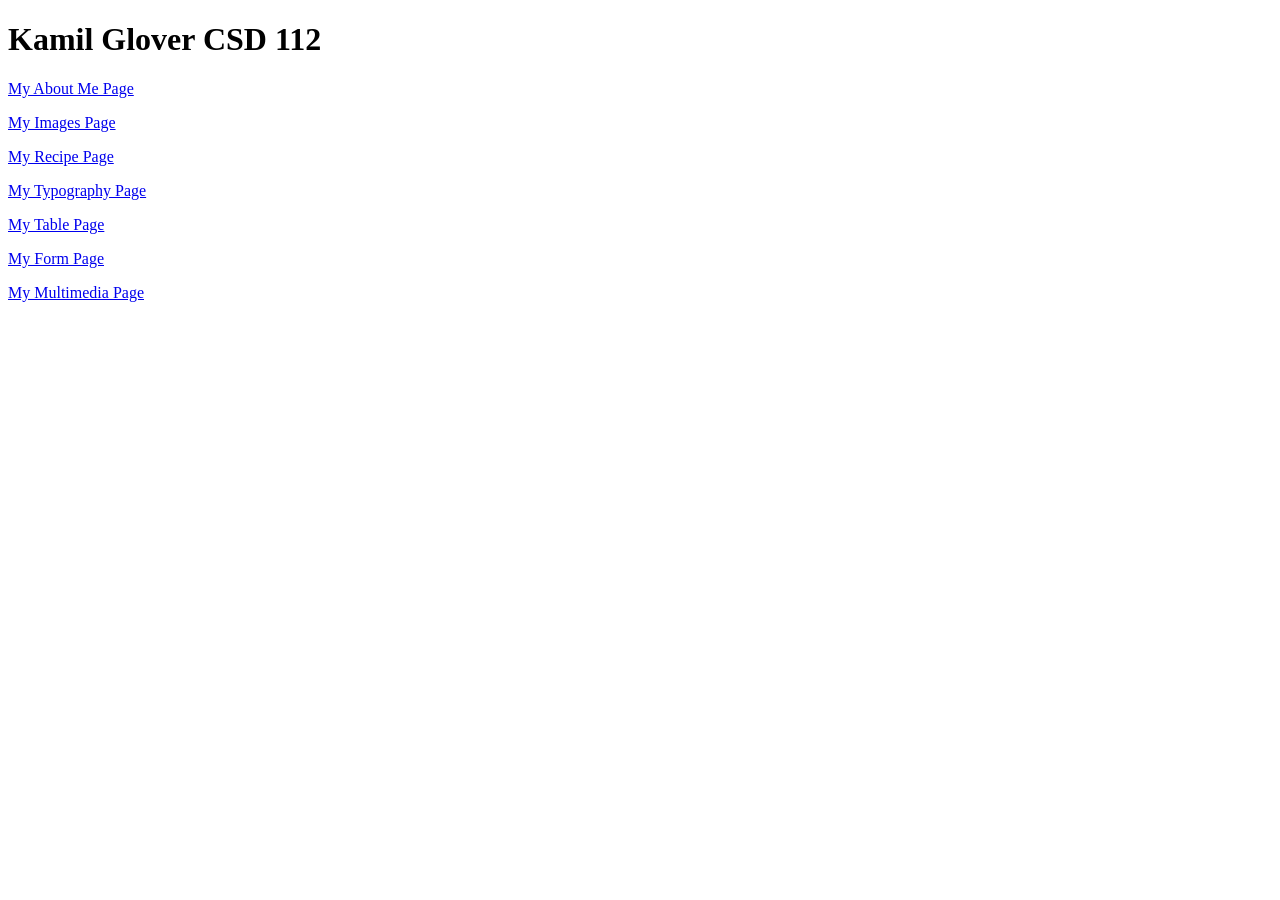
<file: index.html>
<!DOCTYPE html>
<html lang="en">
<head>
    <meta charset="UTF-8">
    <meta name="viewport" content="width=device-width, initial-scale=1.0">
    <title>Document</title>
</head>
<body>
<h1> Kamil Glover CSD 112</h1>
<p><a href="html/about.html">My About Me Page</a></p>
<p><a href="html/imagemap.html">My Images Page</a></p>
<p><a href="html/recipe.html">My Recipe Page</a></p>
<p><a href="html/typography.html">My Typography Page</a></p>
<p><a href="html/table.html">My Table Page</a></p>
<p><a href="html/form.html">My Form Page</a></p>
<p><a href="html/multimedia.html">My Multimedia Page</a></p>
</body>
</html>
</file>
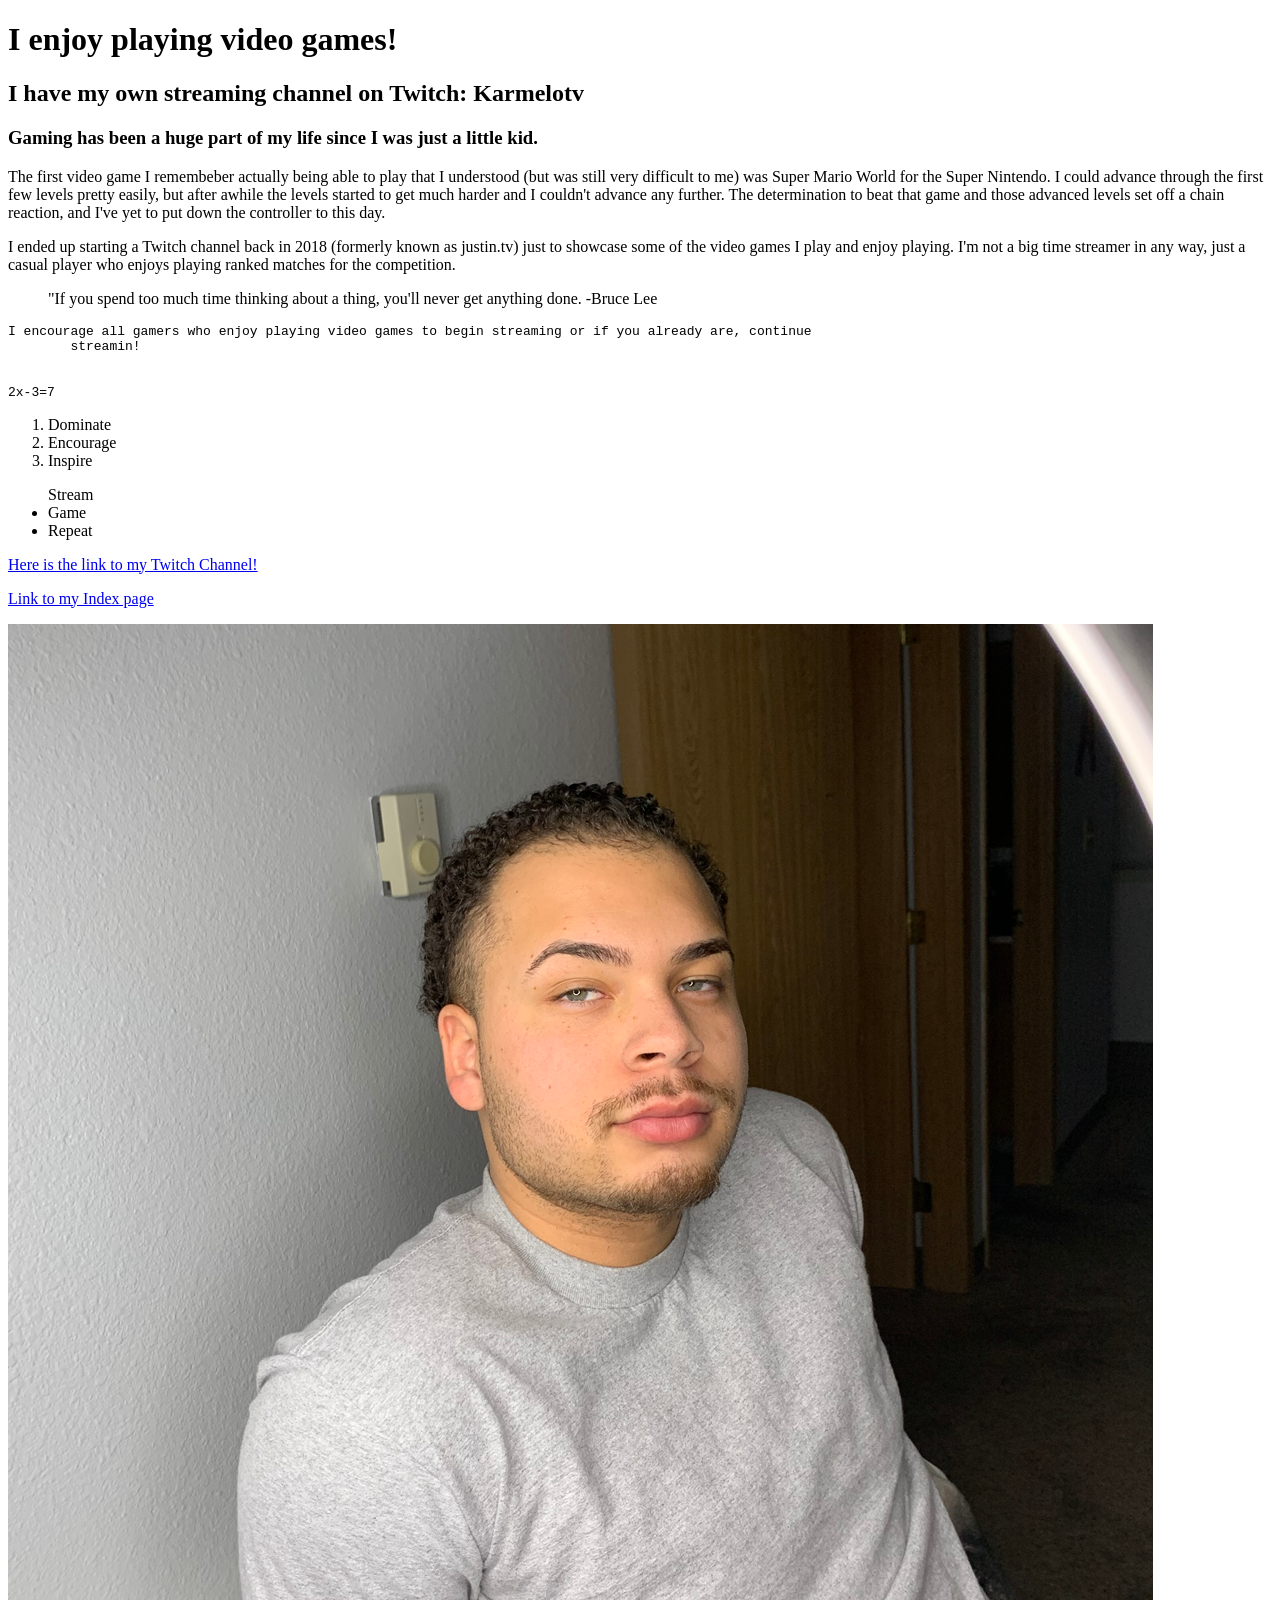
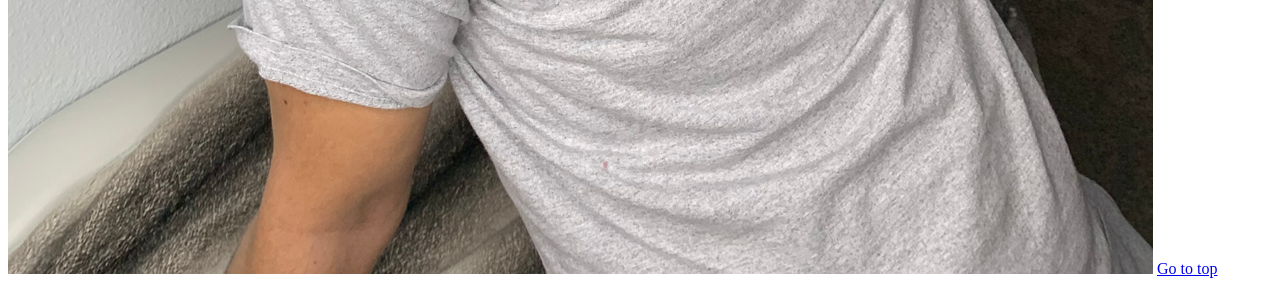
<file: html/about.html>
<!DOCTYPE html>
<html lang="en">
<head>    
    <meta charset="UTF-8">
    <meta name="viewport" content="width=device-width, initial-scale=1.0">
    <title>This is my 'About Me'</title>
</head>
<body>
    <h1 id="top">I enjoy playing video games!</h1>
    <h2>I have my own streaming channel on Twitch: Karmelotv</h2>
    <h3>Gaming has been a huge part of my life since I was just a little kid.</h3>
    <p>The first video game I remembeber actually being able to play that I understood (but was still very difficult to me)
        was Super Mario World for the Super Nintendo. I could advance through the first few levels pretty easily, but after awhile
        the levels started to get much harder and I couldn't advance any further. The determination to beat that game and those
        advanced levels set off a chain reaction, and I've yet to put down the controller to this day.
    </p>
    <p>I ended up starting a Twitch channel back in 2018 (formerly known as justin.tv) just to showcase some of the video games
        I play and enjoy playing. I'm not a big time streamer in any way, just a casual player who enjoys playing ranked matches
        for the competition. 
    </p>
    <blockquote>"If you spend too much time thinking about a thing, you'll never get anything done.
        -Bruce Lee
    </blockquote>
    <pre>I encourage all gamers who enjoy playing video games to begin streaming or if you already are, continue
        streamin!
    </pre>
    <code>2x-3=7</code>
    <ol>
        <li>Dominate</li>
        <li>Encourage</li>
        <li>Inspire</li>
    </ol>
    <ul> 
        <l1>Stream</l1>
        <li>Game</li>
        <li>Repeat</li>
    </ul>
    <p><a href="https://www.twitch.tv/karmelotv">Here is the link to my Twitch Channel!</a></p>
    <p><a href="../index.html">Link to my Index page</a></p>
<img src="../img/Kamil.png" alt="a picture of me">
<a href="#top">Go to top</a>
</body>
</html>
</file>
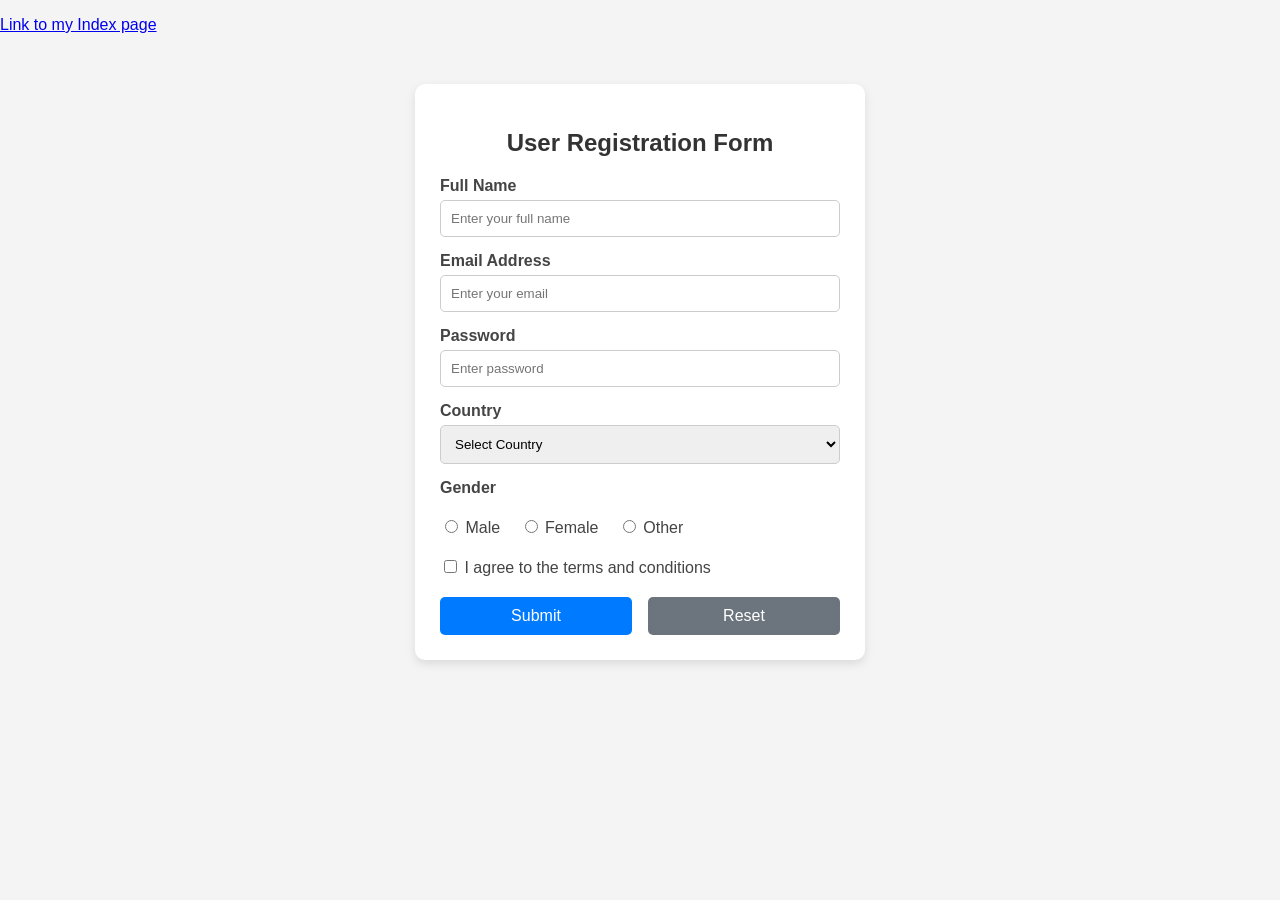
<file: html/form.html>
<!DOCTYPE html>
<html lang="en">
<head>
    <meta charset="UTF-8">
    <meta name="viewport" content="width=device-width, initial-scale=1.0">
    <title>Weekly Assignment #7 - Forms</title>
    <link rel="stylesheet" href="../css/style4.css">
</head>
<body>
    <p><a href="../index.html">Link to my Index page</a></p>
    <div class="form-container">
        <h2>User Registration Form</h2>

        <form action="#" method="post">

            <!-- Text Input -->
            <label for="fullname">Full Name</label>
            <input type="text" id="fullname" name="fullname" placeholder="Enter your full name" required>

            <!-- Email Input -->
            <label for="email">Email Address</label>
            <input type="email" id="email" name="email" placeholder="Enter your email" required>

            <!-- Password Input -->
            <label for="password">Password</label>
            <input type="password" id="password" name="password" placeholder="Enter password" required>

            <!-- Dropdown -->
            <label for="country">Country</label>
            <select id="country" name="country">
                <option value="">Select Country</option>
                <option value="usa">United States</option>
                <option value="canada">Canada</option>
                <option value="uk">United Kingdom</option>
                <option value="australia">Australia</option>
            </select>

            <!-- Radio Buttons -->
            <label>Gender</label>
            <div class="radio-group">
                <label><input type="radio" name="gender" value="male"> Male</label>
                <label><input type="radio" name="gender" value="female"> Female</label>
                <label><input type="radio" name="gender" value="other"> Other</label>
            </div>

            <!-- Checkbox -->
            <label class="checkbox">
                <input type="checkbox" name="terms">
                I agree to the terms and conditions
            </label>

            <!-- Buttons -->
            <div class="button-group">
                <button type="submit">Submit</button>
                <button type="reset">Reset</button>
            </div>

        </form>
    </div>
</body>
</html>
</file>
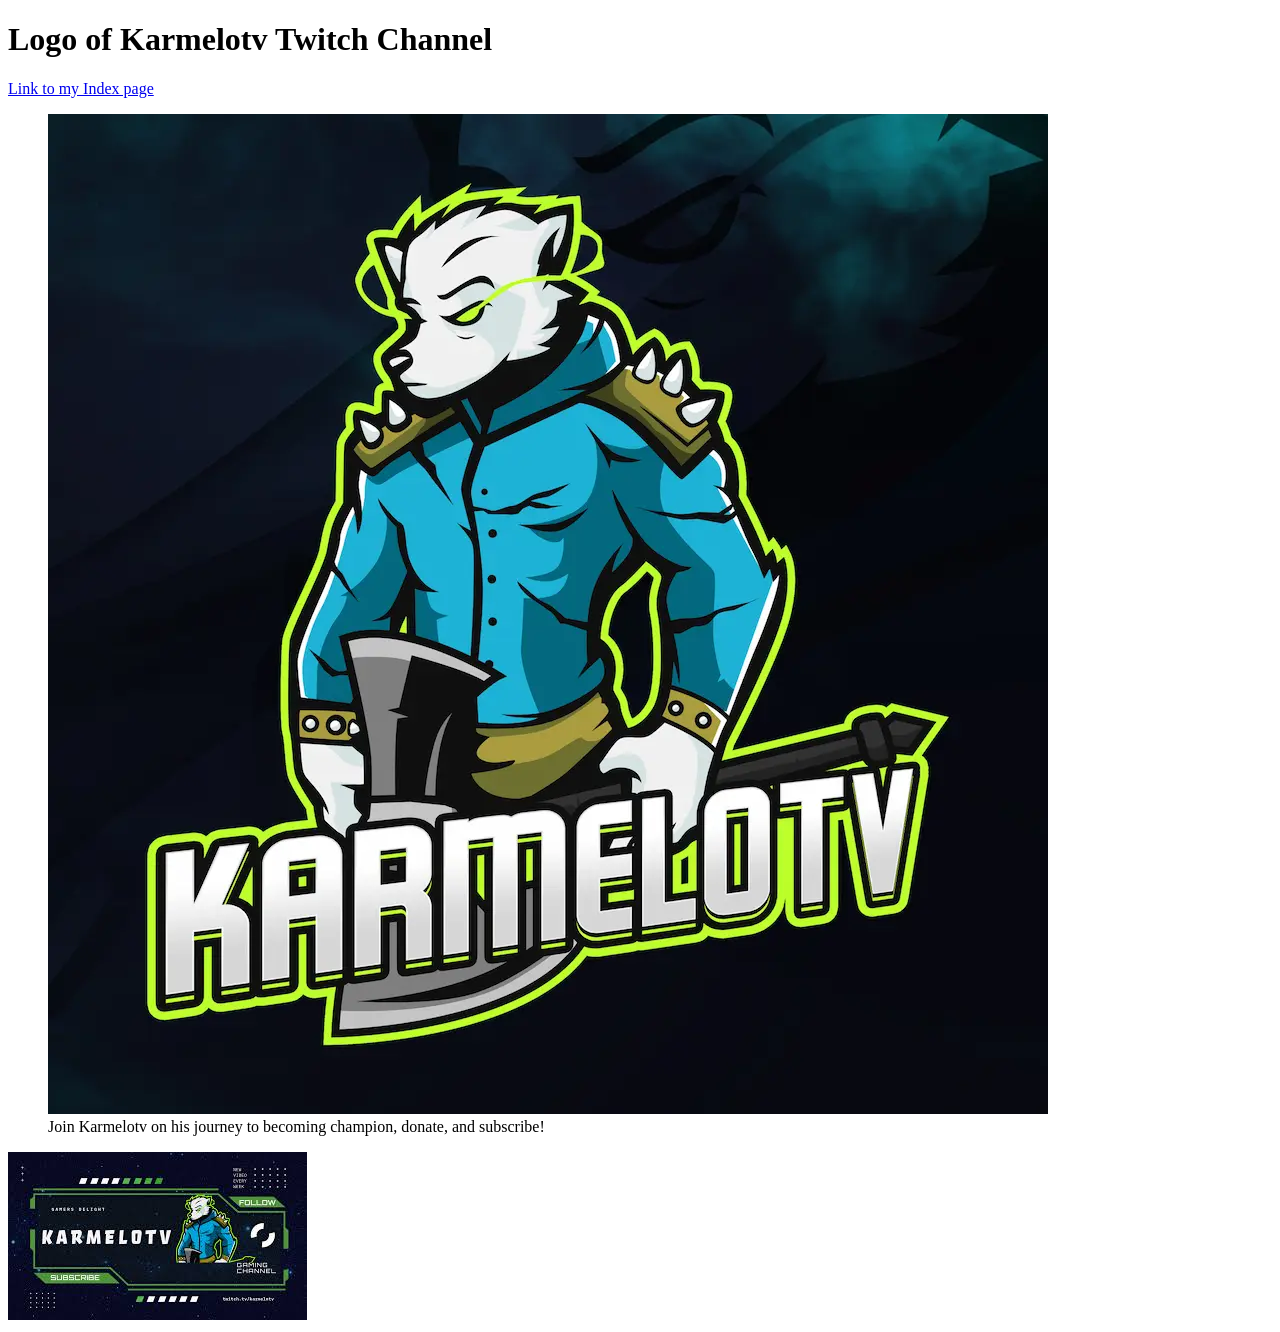
<file: html/imagemap.html>
<!DOCTYPE html>
<html lang="en">
<head>
    <meta charset="UTF-8">
    <meta name="viewport" content="width=device-width, initial-scale=1.0">
    <title>Image Map</title>
</head>
<body>
    <h1>Logo of Karmelotv Twitch Channel</h1>
     
    <p><a href="../index.html">Link to my Index page</a></p>
    <figure>
        <picture>
            <source srcset="" type="image/webp" />
    <img src="../img/Karmelotv.webp" usemap="#image-map" alt="Channel Logo"
        </picture>
<figcaption>
    Join Karmelotv on his journey to becoming champion, donate, and subscribe!
</figcaption>
    </figure>
    <img src="../img/Karmelotvbanner.jpg" usemap="#image-map">

<map name="image-map">
    <area target="" alt="Click Here to Donate" title="Click Here to Donate" href="https://streamlabs.com/karmelotv/tip" coords="942,111,806,64" shape="rect">
    <area target="" alt="Click Here to Subscribe " title="Click Here to Subscribe " href="https://www.twitch.tv/products/karmelotv" coords="110,85,46" shape="circle">
    <area target="" alt="Click Here for Twitch Channel" title="Click Here for Twitch Channel" href="https://www.twitch.tv/karmelotv/about" coords="156,723,46,576" shape="poly">
</map>
</body>
</html>
</file>
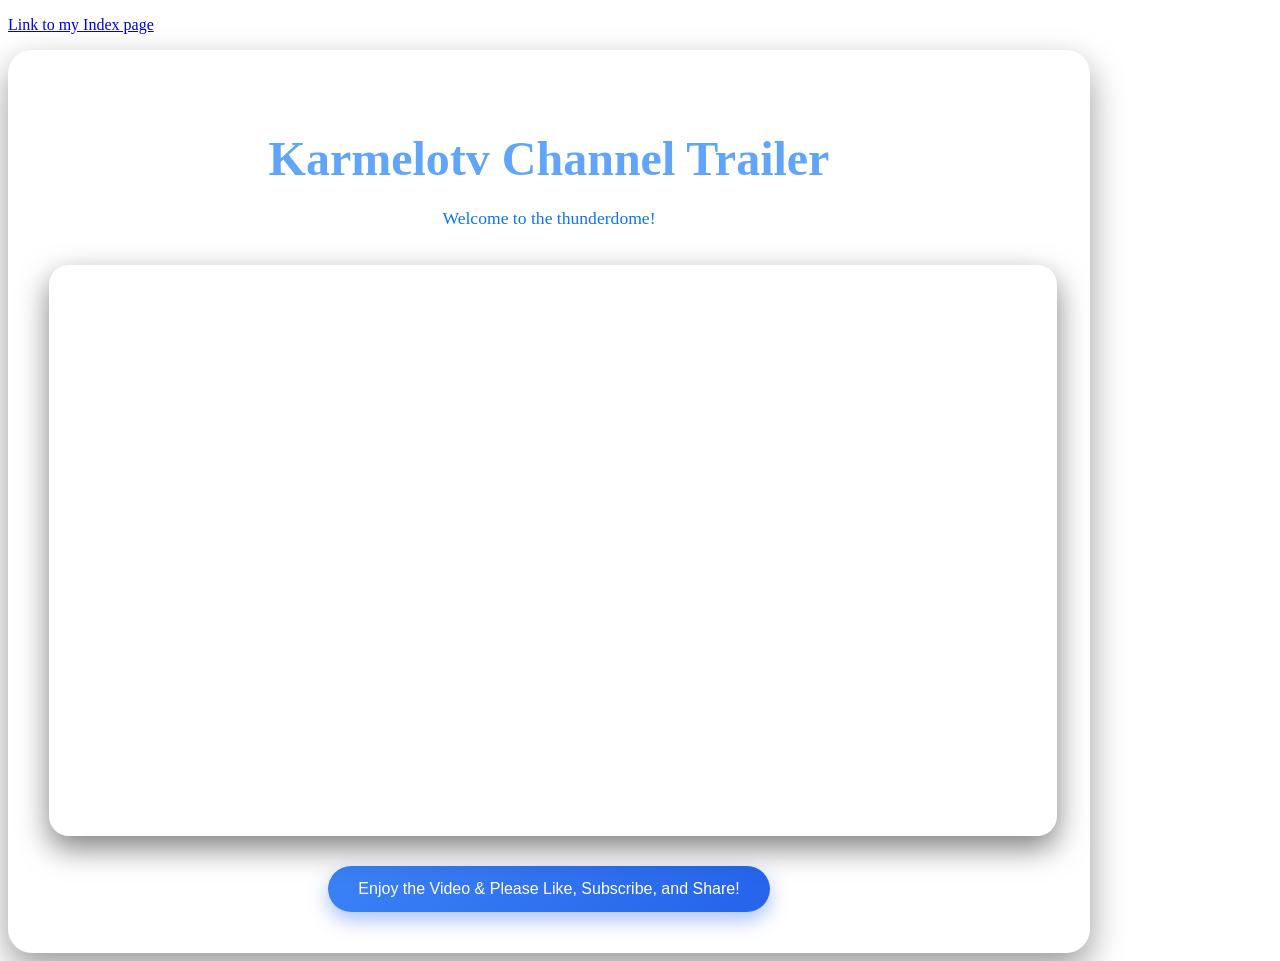
<file: html/multimedia.html>
<!DOCTYPE html>
<html lang="en">
<head>
    <meta charset="UTF-8">
    <meta name="viewport" content="width=device-width, initial-scale=1.0"> 
    <meta name="referrer" content="no-referrer">
    <title>Weekly Assignment #8 - Embedded Multimedia</title>
    <link rel="stylesheet" href="../css/style5.css">

</head>
<body>
    <p><a href="../index.html">Link to my Index page</a></p>
 
    <div class="background-animation"></div>

    <section class="video-section">
        <div class="content-box">
            <h1>Karmelotv Channel Trailer</h1>
            <p>
                Welcome to the thunderdome!
            </p>

            <div class="video-container">
                <iframe
                    src="https://www.youtube.com/embed/55pciRPjCgw"
                    title="YouTube video player"
                    frameborder="0"
                    allow="accelerometer; autoplay; clipboard-write; encrypted-media; gyroscope; picture-in-picture; web-share"
                    referrerpolicy="strict-origin-when-cross-origin" 
                    allowfullscreen>
                </iframe>
            </div>

            <button class="watch-btn">Enjoy the Video & Please Like, Subscribe, and Share!</button>
        </div>
    </section>
    
</body>
</html>
</file>
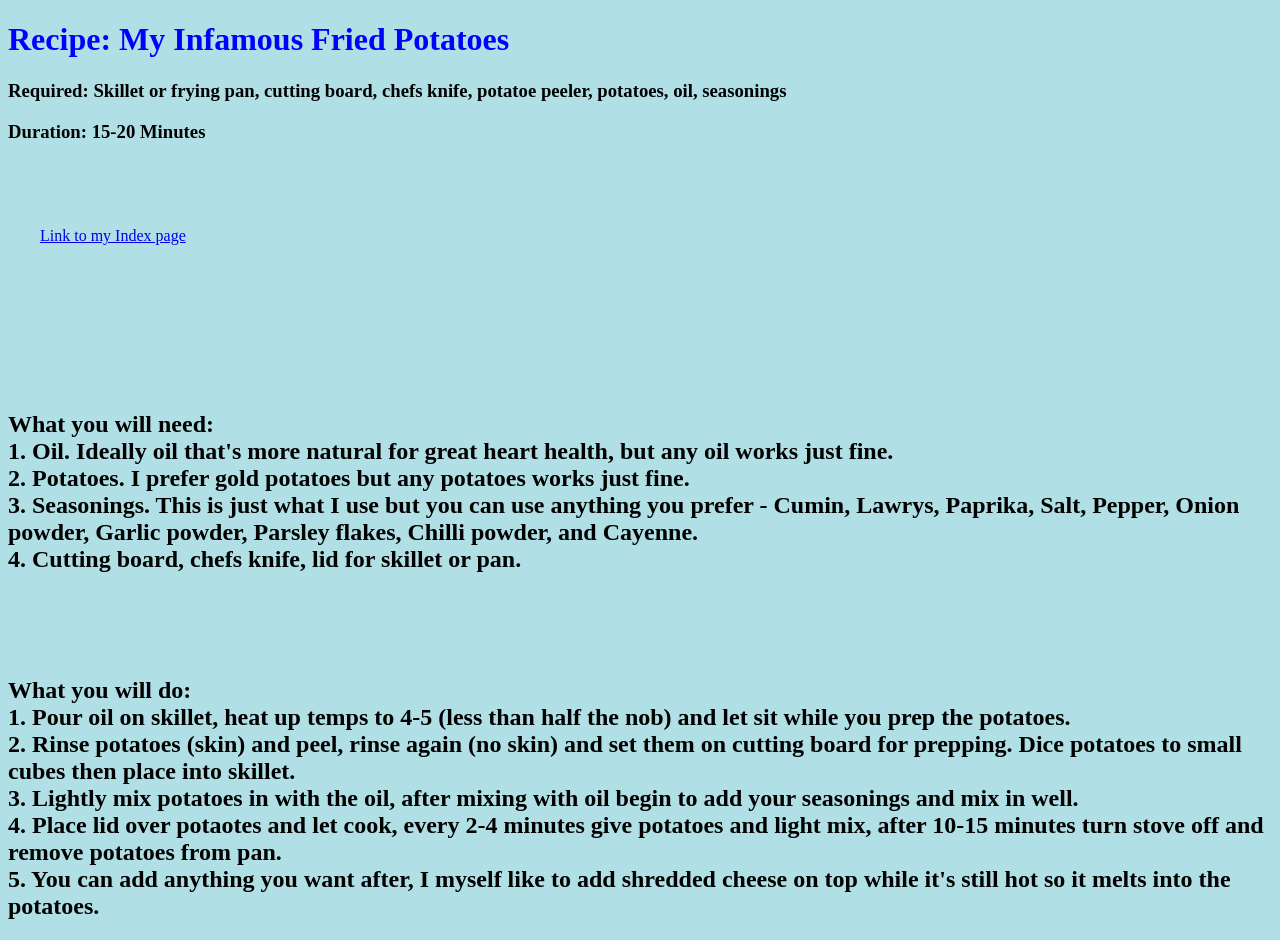
<file: html/recipe.html>
<!DOCTYPE html>
<html lang="en">
<head>
    <meta charset="UTF-8">
    <meta name="viewport" content="width=device-width, initial-scale=1.0">
    <title>Weekly Assignment 3 - Applying Basic CSS</title>
    <link rel="stylesheet" href="../css/style.css">
</head>

<body>
    <h1>Recipe: My Infamous Fried Potatoes</h1>
    <h3>Required: Skillet or frying pan, cutting board, chefs knife, potatoe peeler, potatoes, oil, seasonings</h3>
    <h3>Duration: 15-20 Minutes</h3>
<br>
<p><a href="../index.html">Link to my Index page</a></p>
<br>
<p><h2> What you will need: <br>
1. Oil. Ideally oil that's more natural for great heart health, but any oil works just fine.
<br>
2. Potatoes. I prefer gold potatoes but any potatoes works just fine. 
<br>
3. Seasonings. This is just what I use but you can use anything you prefer - Cumin, Lawrys, Paprika, Salt, Pepper, Onion powder, Garlic powder,
Parsley flakes, Chilli powder, and Cayenne.
<br>
4. Cutting board, chefs knife, lid for skillet or pan.
</h2></p>

</body>

<body>
    <h2>What you will do: <br>
    1. Pour oil on skillet, heat up temps to 4-5 (less than half the nob) and let sit while you prep the potatoes.
<br>
2. Rinse potatoes (skin) and peel, rinse again (no skin) and set them on cutting board for prepping. Dice potatoes to small cubes then place into skillet.

<br>
3. Lightly mix potatoes in with the oil, after mixing with oil begin to add your seasonings and mix in well. 
<br>
4. Place lid over potaotes and let cook, every 2-4 minutes give potatoes and light mix, after 10-15 minutes turn stove off and remove potatoes from pan.
<br>
5. You can add anything you want after, I myself like to add shredded cheese on top while it's still hot so it melts into the potatoes. 
</h2>
</body>
</html>
</file>
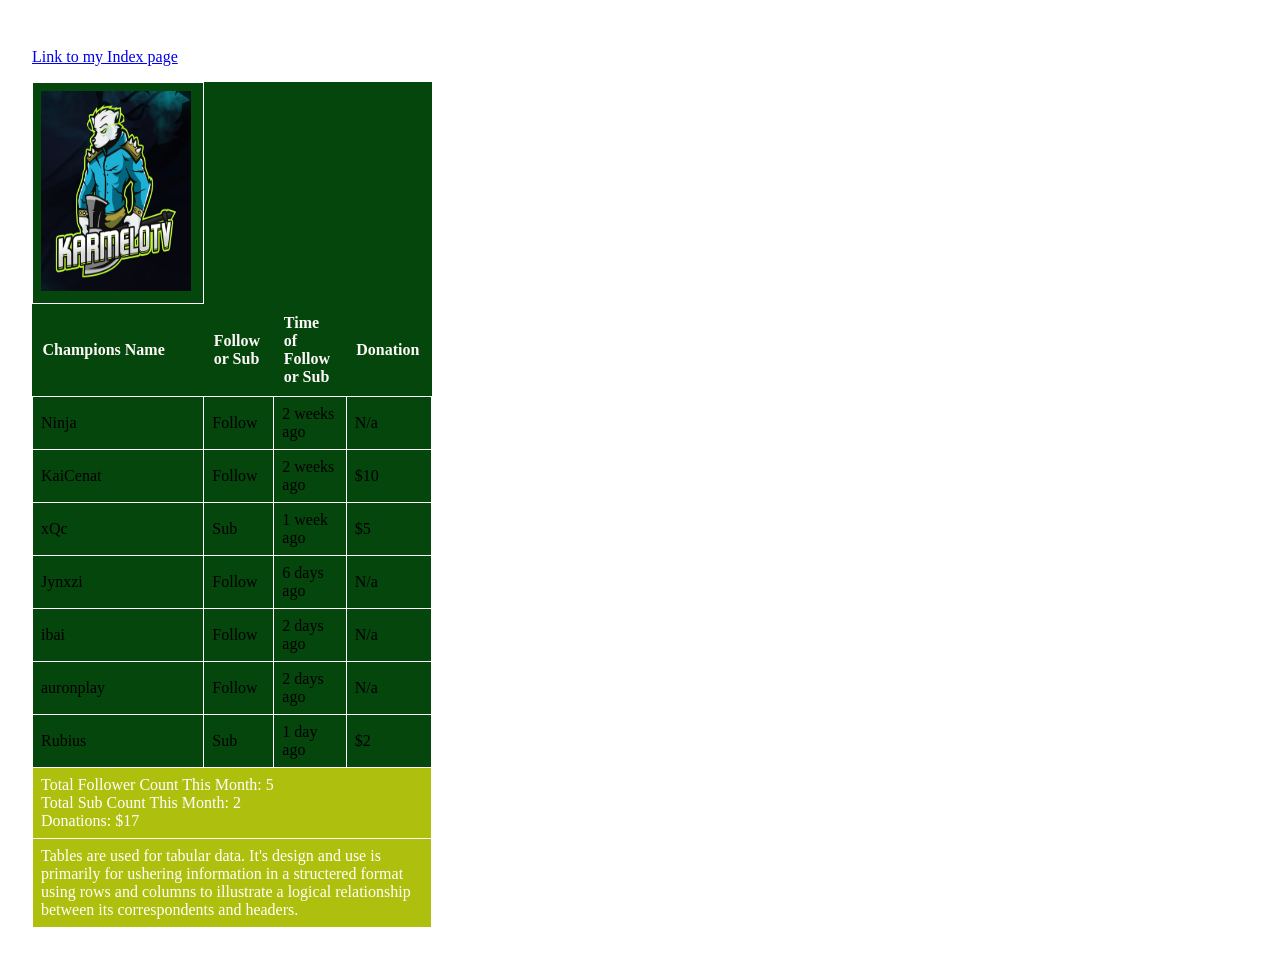
<file: html/table.html>
<!DOCTYPE html>
<html lang="en">
<head>
    <meta charset="UTF-8">
    <meta name="viewport" content="width=device-width, initial-scale=1.0">
    <title>HTML Table</title>
    <link rel="stylesheet" href="../css/style3.css"
</head>
<body>
    <p><a href="../index.html">Link to my Index page</a></p>
    <table>
	<thead>
	<tr>
		<td>
		<div class="product-image">
		<img src="../img/Karmelotv.jpg" width="150" height="200">
		</td>
	</tr>
	<tr> 
		<th>Champions Name</th>
		<th>Follow or Sub</th>
		<th>Time of Follow or Sub</th>
		<th>Donation</th>
	</tr>
	</thead>
	<tbody>
	<tr>
		<td>Ninja</td>
		<td>Follow</td>
		<td>2 weeks ago</td>
		<td>N/a</td>
	</tr>
	<tr>
		<td>KaiCenat</td>
		<td>Follow</td>
		<td>2 weeks ago</td>
		<td>$10</td>
	</tr>
	<tr>
		<td>xQc</td>
		<td>Sub</td>
		<td>1 week ago</td>
		<td>$5</td>
	</tr>
	<tr>
		<td>Jynxzi</td>
		<td>Follow</td>
		<td>6 days ago</td>
		<td>N/a</td>
	</tr>
	<tr>
		<td>ibai</td>
		<td>Follow</td>
		<td>2 days ago</td>
		<td>N/a</td>
	</tr>
	<tr>
		<td>auronplay</td>
		<td>Follow</td>
		<td>2 days ago</td>
		<td>N/a</td>
	</tr>
	<tr>
		<td>Rubius</td>
		<td>Sub</td>
		<td>1 day ago</td>
		<td>$2</td>
	</tr>
	</tbody>
	<tfoot>
	<tr>
		<td colspan="5">Tables are used for tabular data. It's design and use is primarily for ushering information in a structered format
		using rows and columns to illustrate a logical relationship between its correspondents and headers. </td>
	</tr>
	</tfoot>
	<tfoot>
	<tr>
		<td colspan="5">Total Follower Count This Month: 5 <br> Total Sub Count This Month: 2 <br> Donations: $17 </td>
	</tfoot>
	</table>
</body>
</html>
</file>
<file: css/style4.css>
body {
    font-family: Arial, sans-serif;
    background-color: #f4f4f4;
    margin: 0;
    padding: 0;
}

.form-container {
    width: 400px;
    margin: 50px auto;
    background: #ffffff;
    padding: 25px;
    border-radius: 10px;
    box-shadow: 0px 4px 10px rgba(0,0,0,0.1);
}

h2 {
    text-align: center;
    color: #333;
    margin-bottom: 20px;
}

label {
    display: block;
    margin-top: 15px;
    margin-bottom: 5px;
    color: #444;
    font-weight: bold;
}

input[type="text"],
input[type="email"],
input[type="password"],
select {
    width: 100%;
    padding: 10px;
    border: 1px solid #ccc;
    border-radius: 5px;
    box-sizing: border-box;
}

.radio-group {
    margin-top: 5px;
}

.radio-group label {
    display: inline-block;
    margin-right: 15px;
    font-weight: normal;
}

.checkbox {
    margin-top: 15px;
    font-weight: normal;
}

.button-group {
    margin-top: 20px;
    display: flex;
    justify-content: space-between;
}

button {
    width: 48%;
    padding: 10px;
    border: none;
    border-radius: 5px;
    font-size: 16px;
    cursor: pointer;
}

button[type="submit"] {
    background-color: #007BFF;
    color: white;
}

button[type="submit"]:hover {
    background-color: #0056b3;
}

button[type="reset"] {
    background-color: #6c757d;
    color: white;
}

button[type="reset"]:hover {
    background-color: #545b62;
}
</file>
<file: css/style5.css>
* {
    justify-content: center;
    align-items: center;
}

.content-box {
    width: 100%;
    max-width: 1000px;
    background: rgba(255, 255, 255, 0.08);
    backdrop-filter: blur(10px);
    border: 1px solid rgba(255,255,255,0.1);
    border-radius: 24px;
    padding: 40px;
    box-shadow: 0 15px 35px rgba(0,0,0,0.4);
    text-align: center;
}

.content-box h1 {
    font-size: 3rem;
    margin-bottom: 15px;
    color: #60a5fa;
}

.content-box p {
    font-size: 1.1rem;
    line-height: 1.8;
    margin-bottom: 30px;
    color: #0c73fa;
}

/* 16:9 Responsive Video Container */
.video-container {
    position: relative;
    width: 100%;
    padding-bottom: 56.25%;
    height: 0;
    overflow: hidden;
    border-radius: 20px;
    box-shadow: 0 12px 30px rgba(0,0,0,0.5);
    border: 4px solid rgba(255,255,255,0.15);
    margin-bottom: 30px;
}

.video-container iframe {
    position: absolute;
    top: 0;
    left: 0;
    width: 100%;
    height: 100%;
}

.watch-btn {
    background: linear-gradient(135deg, #3b82f6, #2563eb);
    border: none;
    padding: 14px 30px;
    border-radius: 50px;
    color: white;
    font-size: 1rem;
    cursor: pointer;
    transition: all 0.3s ease;
    box-shadow: 0 8px 20px rgba(37,99,235,0.4);
}

.watch-btn:hover {
    transform: translateY(-3px) scale(1.05);
    box-shadow: 0 12px 25px rgba(37,99,235,0.6);
}

@media (max-width: 768px) {
    .content-box {
        padding: 25px;
    }

    .content-box h1 {
        font-size: 2rem;
    }

    .content-box p {
        font-size: 1rem;
    }
}
</file>
<file: css/style.css>
body {
  background-color: powderblue;
}
h1 {
  color: blue;
}
p {
  color: red;
}
p {
  border: 2px solid powderblue;
}
p {
  border: 2px solid powderblue;
  padding: 30px;
}
p {
  border: 2px solid powderblue;
  padding: 30px;
}
</file>
<file: css/style3.css>
body {
	margin: 0;
	padding: 2em;
	
}
.table_container {
	max-height: 250px;
	overflow: auto;
}
table {
	width: 400px;
	text-align: left;
	position: relative;
	border-collapse: collapse;
	background-color: rgb(4, 70, 11);
}
th, td {
	padding: 0.5em;
}
th {
	backgroud: rgb(35, 224, 234);
	color: Snow;
	border-radius: 0;
	padding: 10px;
	position: sticky;
	top: 0;
}
td {
	border: 1px solid white;
	box-sizing: border-box;
}
tfoot {
	background: rgb(174, 192, 13);
	color: white;
}
tbody > tr:hover {
	background-color: rgb(35, 224, 237);
}
</file>
